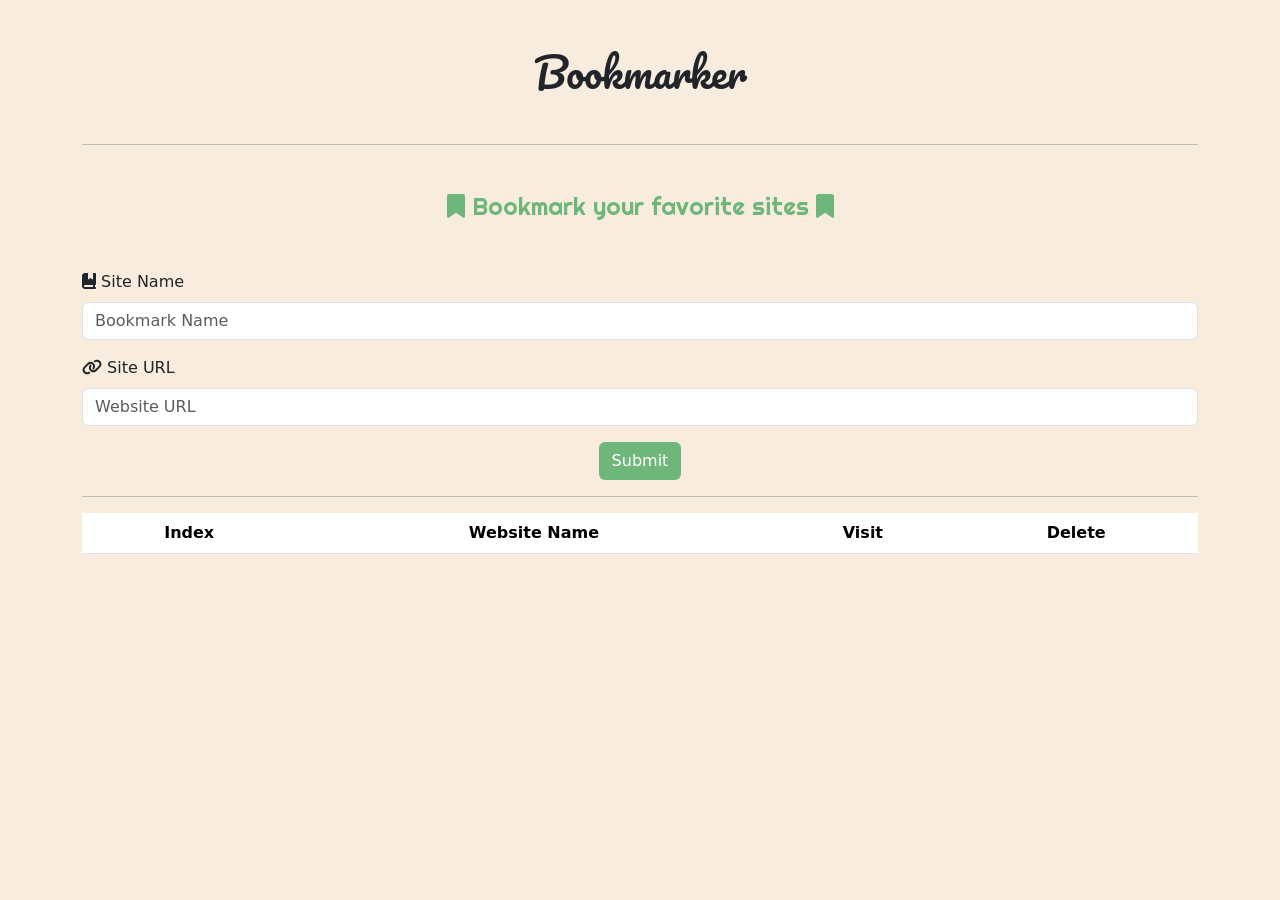
<file: index.html>
<!DOCTYPE html>
<html lang="en">
<head>
    <meta charset="UTF-8">
    <meta name="viewport" content="width=device-width, initial-scale=1.0">
    <title>Bookmarker</title>
    <link rel="preconnect" href="https://fonts.googleapis.com">
    <link rel="preconnect" href="https://fonts.gstatic.com" crossorigin>
    <link href="https://fonts.googleapis.com/css2?family=Pacifico&family=Righteous&display=swap" rel="stylesheet">
    <link rel="stylesheet" href="css/all.min.css">
    <link rel="stylesheet" href="css/bootstrap.min.css">
    <link rel="stylesheet" href="css/styles.css">
</head>
<body>

    <div class="container position-relative">

      <h1 class="text-center my-5">Bookmarker</h1>
      <hr>
      <h4 class="text-center my-5"><i class="fa-solid fa-bookmark"></i> Bookmark your favorite sites <i class="fa-solid fa-bookmark"></i></h4>
      
      <div class="mb-3">
        <label for="siteName" class="form-label"><i class="fa-solid fa-book-bookmark"></i> Site Name</label>
        <input type="text" class="form-control" id="siteName" placeholder="Bookmark Name">
      </div>
      <div class="mb-3">
        <label for="siteUrl" class="form-label"><i class="fa-solid fa-link"></i> Site URL</label>
        <input type="text" class="form-control" id="siteUrl" placeholder="Website URL">
      </div>
      
      <button type="submit" class="btn d-block m-auto " onclick="addBookmark()">Submit</button>
      
      <hr>
      
      
      
      <table class="table text-center">
        <thead>
          <tr>
            <th scope="col">Index</th>
            <th scope="col">Website Name</th>
            <th scope="col">Visit</th>
            <th scope="col">Delete</th>
          </tr>
        </thead>
        <tbody id="tableBody">
          
        </tbody>
      </table>

      
        <div class="overlay position-fixed top-0 bottom-0 start-0 end-0 w-100 h-100 d-flex align-items-center justify-content-center visually-hidden" id="errorMsg">
          <div class="content w-50 bg-light border rounded-3 position-absolute z-2 ">
            <div class="d-flex justify-content-between">
              <div class="icons p-3">
                <i class="fa-solid fa-circle text-danger"></i> 
                <i class="fa-solid fa-circle text-warning"></i>
                <i class="fa-solid fa-circle text-success"></i>
              </div>
              <div class="button p-3" >
                <button id="exitBtn" onclick="exit()"><i class="fa-solid fa-xmark fs-4"></i></button>
              </div>
    
              
            </div>
            
            <h5 class="p-4">Site Name or Url is not valid, Please follow the <br> rules below :</h5>
            
            <p class="fs-5 p-3"><i class="fa-solid fa-arrow-right"></i> Site name must contain at least 3 characters</p>
            <p class="fs-5 p-3"><i class="fa-solid fa-arrow-right"></i> Site URL must be a valid one</p>
          </div>
        </div>
        
       

        
    
      
      
   
    </div>

    <script src="js/all.min.js"></script>
    <script src="js/bootstrap.bundle.js"></script>
    <script src="js/index.js"></script>
</body>
</html>
</file>
<file: css/styles.css>
body{
    background-color:#F7ECDE ;
}

a{
    text-decoration: none;
    color: white;
}

h1 {
  font-family: "Pacifico", cursive;
  font-weight: 400;
  font-style: normal;
}

h4{
    color:#6EB679 ;

    font-family: "Righteous", sans-serif;
    font-weight: 400;
    font-style: normal;
}

button.btn {
    background-color: #6EB679;
    color: white;
    /* width: 12%; */
}

button.btn:hover{
    background-color: #6abd77;
    color: white;
}

button.btn.btn-delete{
 background-color: red;
}

#exitBtn{
    background-color:transparent;
    border: 0px;
}

.overlay{
    background: rgba(0, 0, 0, 0.5);
}
</file>
